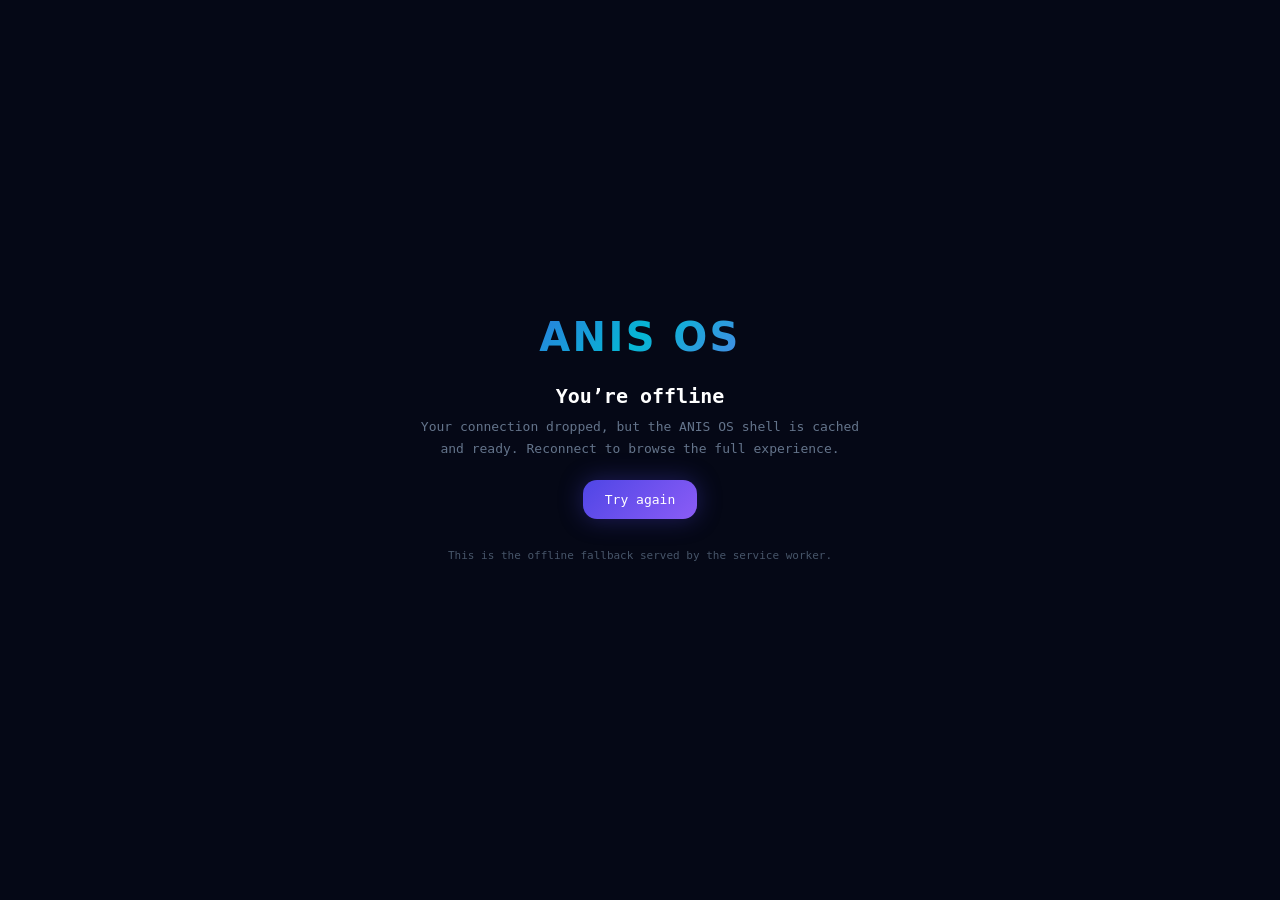
<file: offline.html>
<!DOCTYPE html>
<html lang="en">
<head>
  <meta charset="UTF-8">
  <meta name="viewport" content="width=device-width, initial-scale=1.0">
  <meta name="robots" content="noindex, nofollow">
  <title>Offline — ANIS OS</title>
  <style>
    :root { color-scheme: dark; }
    * { box-sizing: border-box; }
    html, body { height: 100%; margin: 0; }
    body {
      display: grid;
      place-items: center;
      font-family: "JetBrains Mono", "SFMono-Regular", Consolas, monospace;
      background: #050816;
      color: #cbd5e1;
      text-align: center;
      padding: 24px;
    }
    .card { max-width: 460px; }
    .logo {
      font-family: "Space Grotesk", system-ui, sans-serif;
      font-size: 40px;
      font-weight: 700;
      letter-spacing: 0.06em;
      background: linear-gradient(135deg, #4F46E5, #06B6D4, #8B5CF6);
      -webkit-background-clip: text;
      background-clip: text;
      -webkit-text-fill-color: transparent;
    }
    h1 { color: #fff; font-size: 20px; margin: 24px 0 8px; }
    p { font-size: 13px; line-height: 1.7; color: #64748b; margin: 0 0 20px; }
    a {
      display: inline-block;
      padding: 12px 22px;
      border-radius: 14px;
      text-decoration: none;
      font-size: 13px;
      color: #fff;
      background: linear-gradient(135deg, #4F46E5, #8B5CF6);
      box-shadow: 0 0 24px rgba(79, 70, 229, 0.35);
    }
    .hint { margin-top: 28px; font-size: 11px; color: #475569; }
  </style>
</head>
<body>
  <div class="card">
    <div class="logo">ANIS&nbsp;OS</div>
    <h1>You’re offline</h1>
    <p>Your connection dropped, but the ANIS OS shell is cached and ready. Reconnect to browse the full experience.</p>
    <a href="./">Try again</a>
    <p class="hint">This is the offline fallback served by the service worker.</p>
  </div>
  <script>
    // Auto-retry once the network returns.
    window.addEventListener('online', () => { window.location.href = './'; });
  </script>
</body>
</html>
</file>
